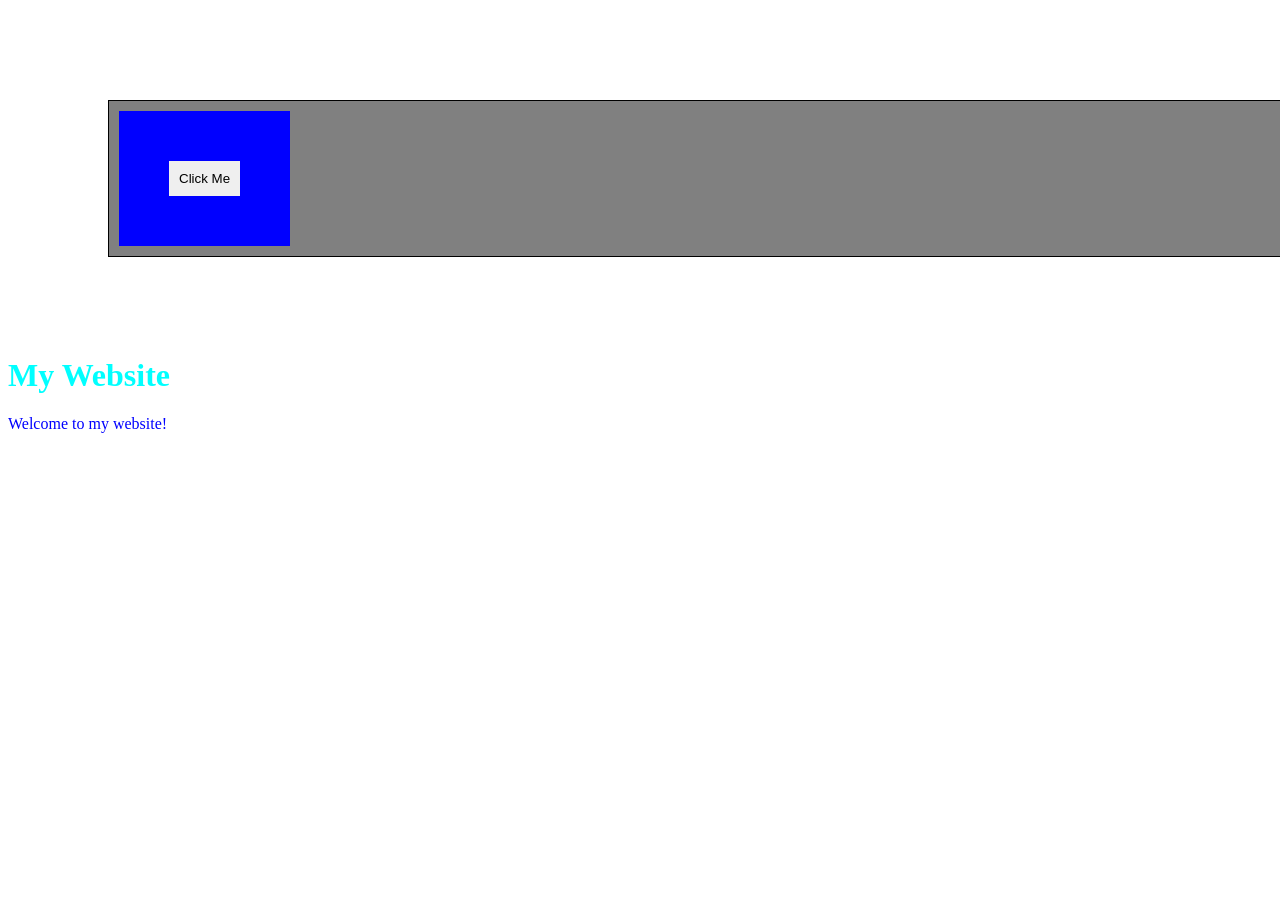
<file: index.html>
<!DOCTYPE html>
<html lang="en">
<head>
    <meta charset="UTF-8">
    <meta name="viewport" content="width=device-width, initial-scale=1.0">
    <title>Document</title>
    <link rel="stylesheet" href="intro.css">
<style>

h1{
    color:aqua
}
p{
    color:blue
}
</style>
</head>
<body>
    <div class="container">
<button>Click Me</button>
</div>
    <h1> My Website</h1>
    <p>Welcome to my website!</p>
</body>
</html>
</file>
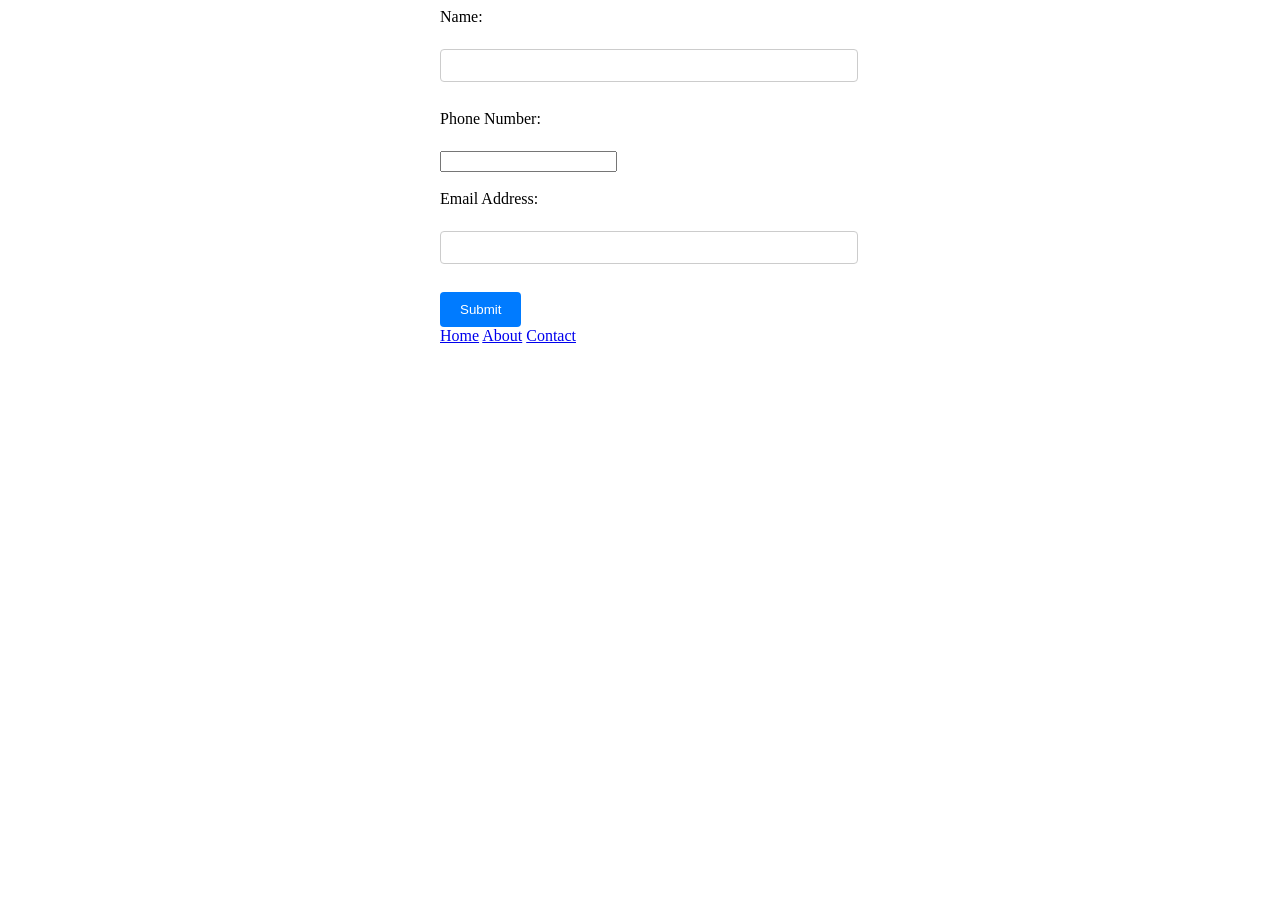
<file: Form.html>
<!DOCTYPE html>
<html lang="en">
<head>
    <meta charset="UTF-8">
    <meta name="viewport" content="width=device-width, initial-scale=1.0">
    <title>Document</title>
    <link rel="stylesheet" href="style.css">
</head>
<body  border: 1px solid black>

</body>
    <form action="submit" method="post">
        <label for="name">Name:</label><br>
        <input type="text" id="name" name="name" required><br><br>

        <label for="phone">Phone Number:</label><br>
        <input type="number" id="phone" name="phone" required><br><br>
        <label for="email">Email Address:</label><br>
        <input type="email" id="email" name="email" required><br><br>

        <input type="submit" value="Submit">

        
     <nav>
        <a href="home.html">Home</a>
         <a href="about.html">About</a>
         <a href="contact.html">Contact</a>
     </nav>

</body>
</html>
</file>
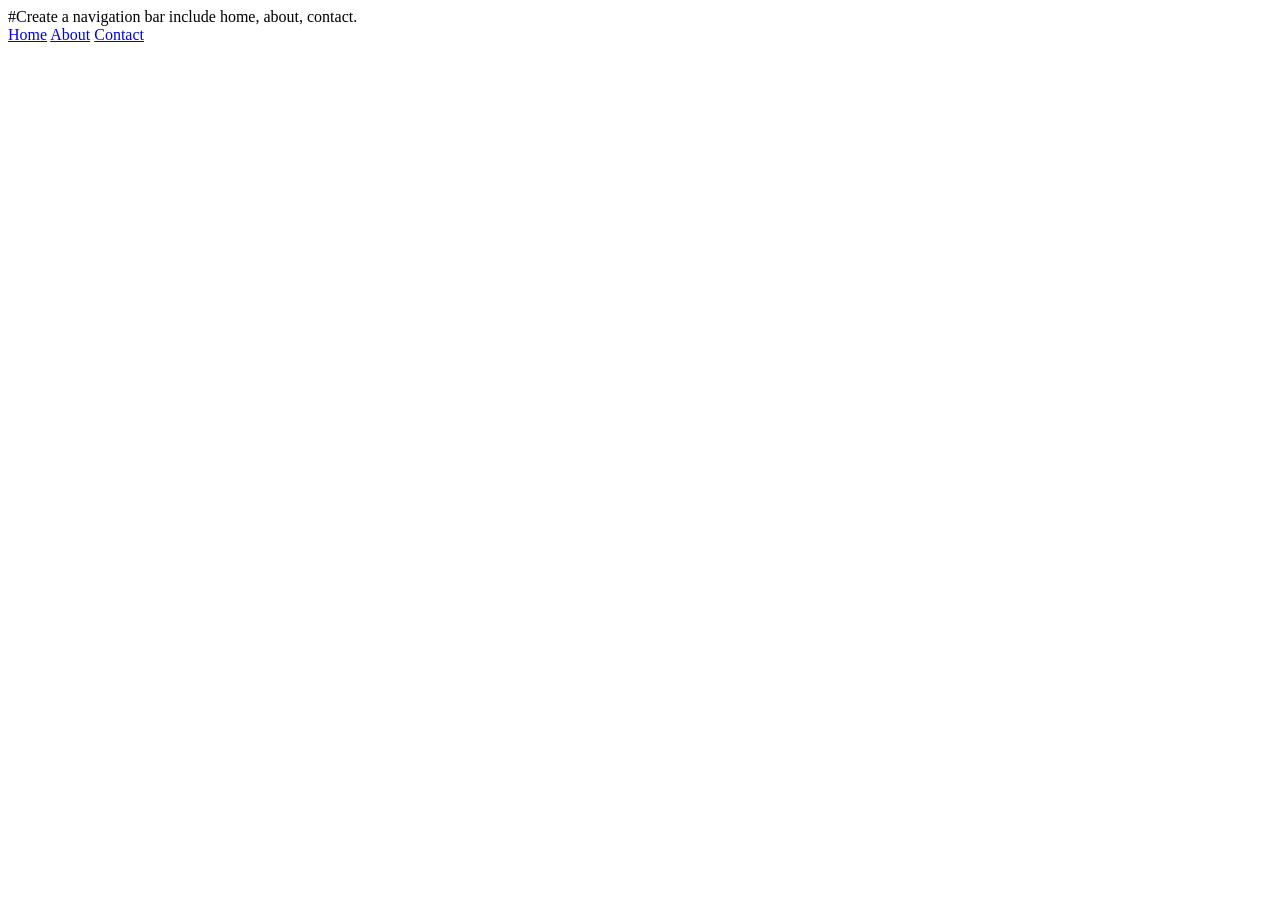
<file: Navigation.html>
#Create a navigation bar include home, about, contact.
<DOCTYPE html>
<html lang="en">
<head>
    <meta charset="UTF-8">
    <meta name="viewport" content="width=device-width, initial-scale=1.0">
    <title>Navigation Bar</title>
    <link rel="stylesheet" href="style.css">
</head>
<body>
    <nav>
        <a href="home.html">Home</a>
         <a href="about.html">About</a>
         <a href="contact.html">Contact</a>
        

    
    </nav>
</file>
<file: intro.css>
h1{
    color:aqua
}

p{
    color:blue
}
.container{
    border: 1px solid black;
    color:brown;
    background-color:gray;
    width: 100%;
    height: 20%;
    margin: 100px;
}
button{
    padding: 10px;
   margin: 10px;
   border: 50px solid blue;
}
</file>
<file: style.css>
<style>
    body {
        font-family: Arial, sans-serif;
        margin: 20px;
        background-image: url('C:/Users/Dell/OneDrive/Pictures/Camera Roll/WLP.jpeg');
        background-size: cover;
    }

    form {
        max-width: 400px;
        margin: 0 auto;
    }

    label {
        display: block;
        margin-bottom: 5px;
    }

    input[type="text"],
    input[type="tel"],
    input[type="email"] {
        width: 100%;
        padding: 8px;
        margin-bottom: 10px;
        border: 1px solid #ccc;
        border-radius: 4px;
    }

    input[type="submit"] {
        background-color: #007bff;
        color: white;
        padding: 10px 20px;
        border: none;
        border-radius: 4px;
        cursor: pointer;
    }

    input[type="submit"]:hover {
        background-color: #0056b3;
    }
</style>
</file>
